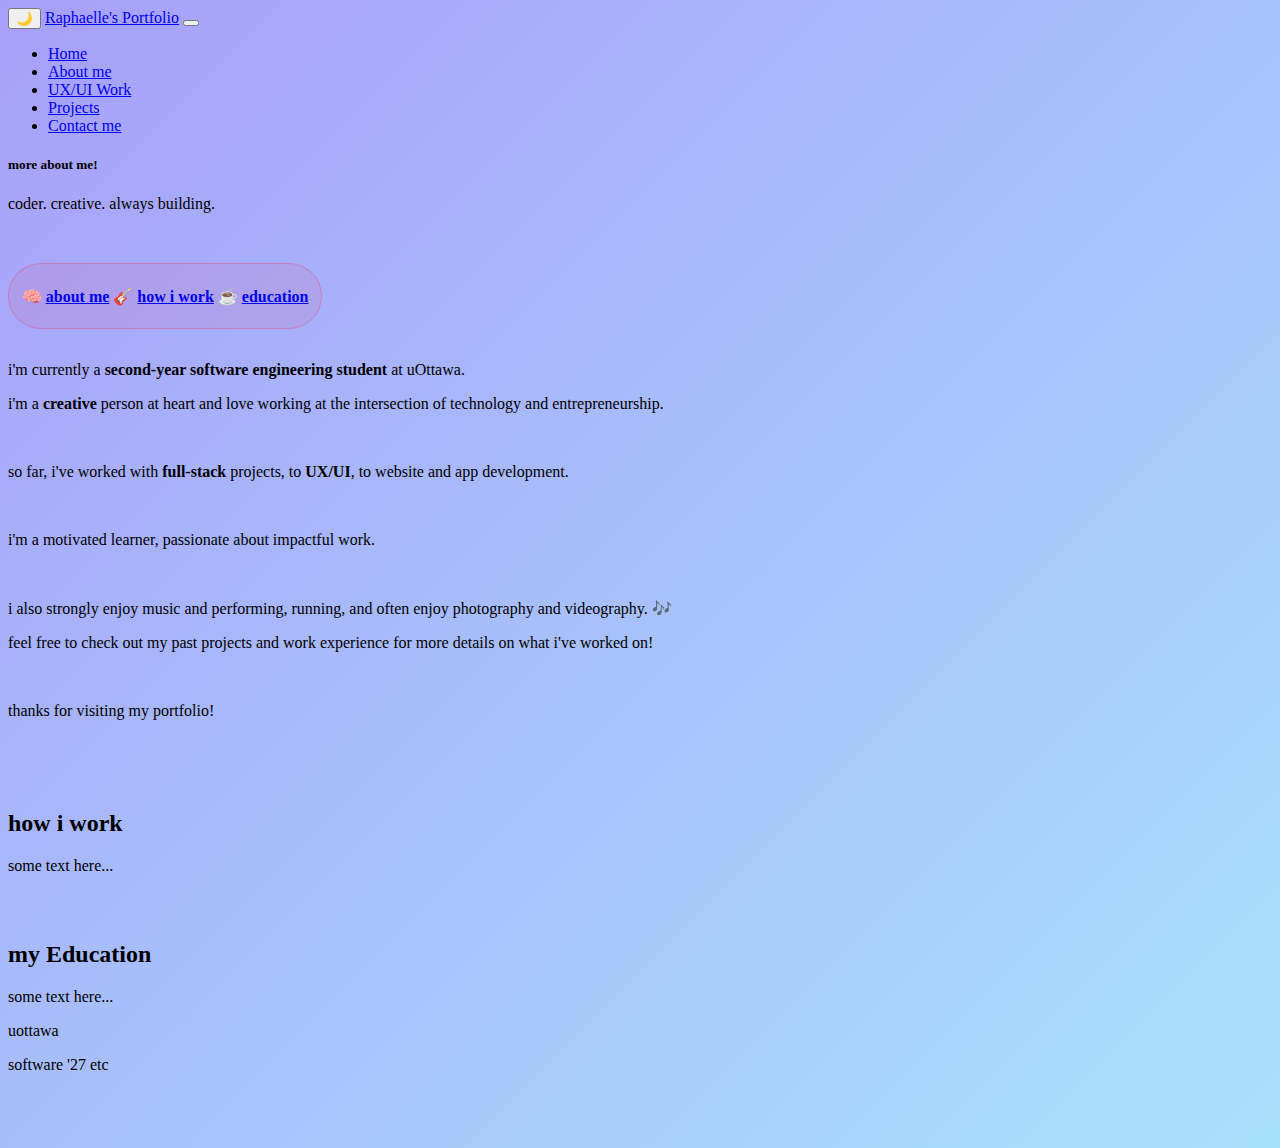
<file: about.html>
<html lang="en">
<head>
    <meta charset="UTF-8">
    <meta name="viewport" content="width=device-width, initial-scale=1.0">
    <!-- bootstrap -->
    <link href="https://cdn.jsdelivr.net/npm/bootstrap@5.0.2/dist/css/bootstrap.min.css" rel="stylesheet" integrity="sha384-EVSTQN3/azprG1Anm3QDgpJLIm9Nao0Yz1ztcQTwFspd3yD65VohhpuuCOmLASjC" crossorigin="anonymous">
    <link rel="stylesheet" href="custom.css">
    
</head>
<body>
    <nav class="navbar navbar-expand-lg navbar-light">
        <div class="container-fluid">
            <!-- Dark Mode Toggle Button -->
            <button class="btn" id="darkModeToggle">🌙</button>

            <a class="navbar-brand" href="index.html">Raphaelle's Portfolio</a>
            <button class="navbar-toggler" type="button" data-toggle="collapse" data-target="#navbarNav" aria-controls="navbarNav" aria-expanded="false" aria-label="Toggle navigation">
                <span class="navbar-toggler-icon"></span>
            </button>
            <div class="collapse navbar-collapse" id="navbarNav">
                <ul class="navbar-nav ms-auto">
                    <li class="nav-item active">
                        <a class="nav-link" href="index.html">Home</a>
                    </li>
                    <li class="nav-item">
                        <a class="nav-link" href="about.html">About me</a>
                    </li>
                    <li class="ui-ux-item">
                        <a class="nav-link" href="design.html">UX/UI Work</a>
                    </li>
                    <li class="nav-item">
                        <a class="nav-link" href="projects.html">Projects</Code></a>
                    </li>
                    <li class="nav-item">
                        <a class="nav-link" href="contact.html">Contact me</a>
                    </li>
                </ul>
            </div>
        </div>
    </nav>


    <div>
    <div class="about-me-text">
        <h5><strong>more about me!</h5></strong>
        <p> coder.  creative.  always building.</p>
        <br>
        <!--<ul class="about-me-item">
            <a class="nav-link" href="">education</a>
        </ul>-->
        <ul class="about-me-item">
            <p>🧠 <a class="link" href="#about me">about me</a>
            🎸 <a class="link" href="#work">how i work</a>
            ☕️ <a class="link" href="#education">education</a></p>
        </ul>
        <p>i'm currently a <strong>second-year software engineering student</strong> at uOttawa.</p>
        <p>i'm a <strong>creative</strong> person at heart and love working at the intersection of technology and entrepreneurship. </p> 
        <br>

        <p>so far, i've worked with <strong>full-stack</strong> projects, to <strong>UX/UI</strong>, to website and app development.</p>
        <br>
        <p>i'm a motivated learner, passionate about impactful work.</p>
        <!--<p>(... and am currently looking for internships and co-op opportunities in software development.)</p>-->
        <br>
        <p>i also strongly enjoy music and performing, running, and often enjoy photography and videography. 🎶</p>
        <p>feel free to check out my past projects and work experience for more details on what i've worked on!</p>
        <br>
        <p>thanks for visiting my portfolio!</p>
        <br>
        <br>
        <br>

        <div class="how-i-work" id="work">
            <h2>how i work</h2>
            <p>some text here...</p>
        </div>
        
        <div class="my-education" id="education">
            <h2>my Education</h2>
            <p>some text here...</p>
            <p> uottawa </p>
            <p> software '27 etc </p>
        </div>

    </div>
      
      

    <!-- bootstrap -->
    <script src="https://cdn.jsdelivr.net/npm/bootstrap@4.0.0/dist/js/bootstrap.min.js" integrity="sha384-JZR6Spejh4U02d8jOt6vLEHfe/JQGiRRSQQxSfFWpi1MquVdAyjUar5+76PVCmYl" crossorigin="anonymous"></script>

    <!-- DARK MODE JS -->
    <script>
        const toggleBtn = document.getElementById('darkModeToggle');
      
        toggleBtn.addEventListener('click', () => {
          document.body.classList.toggle('dark-mode');
          document.querySelector('.navbar').classList.toggle('dark-mode');
      
          // change icon
          if (toggleBtn.innerText === '🌙') {
            toggleBtn.innerText = '☀️';
          } else {
            toggleBtn.innerText = '🌙';
          }
        });
      </script>

</body>
</html>
</file>
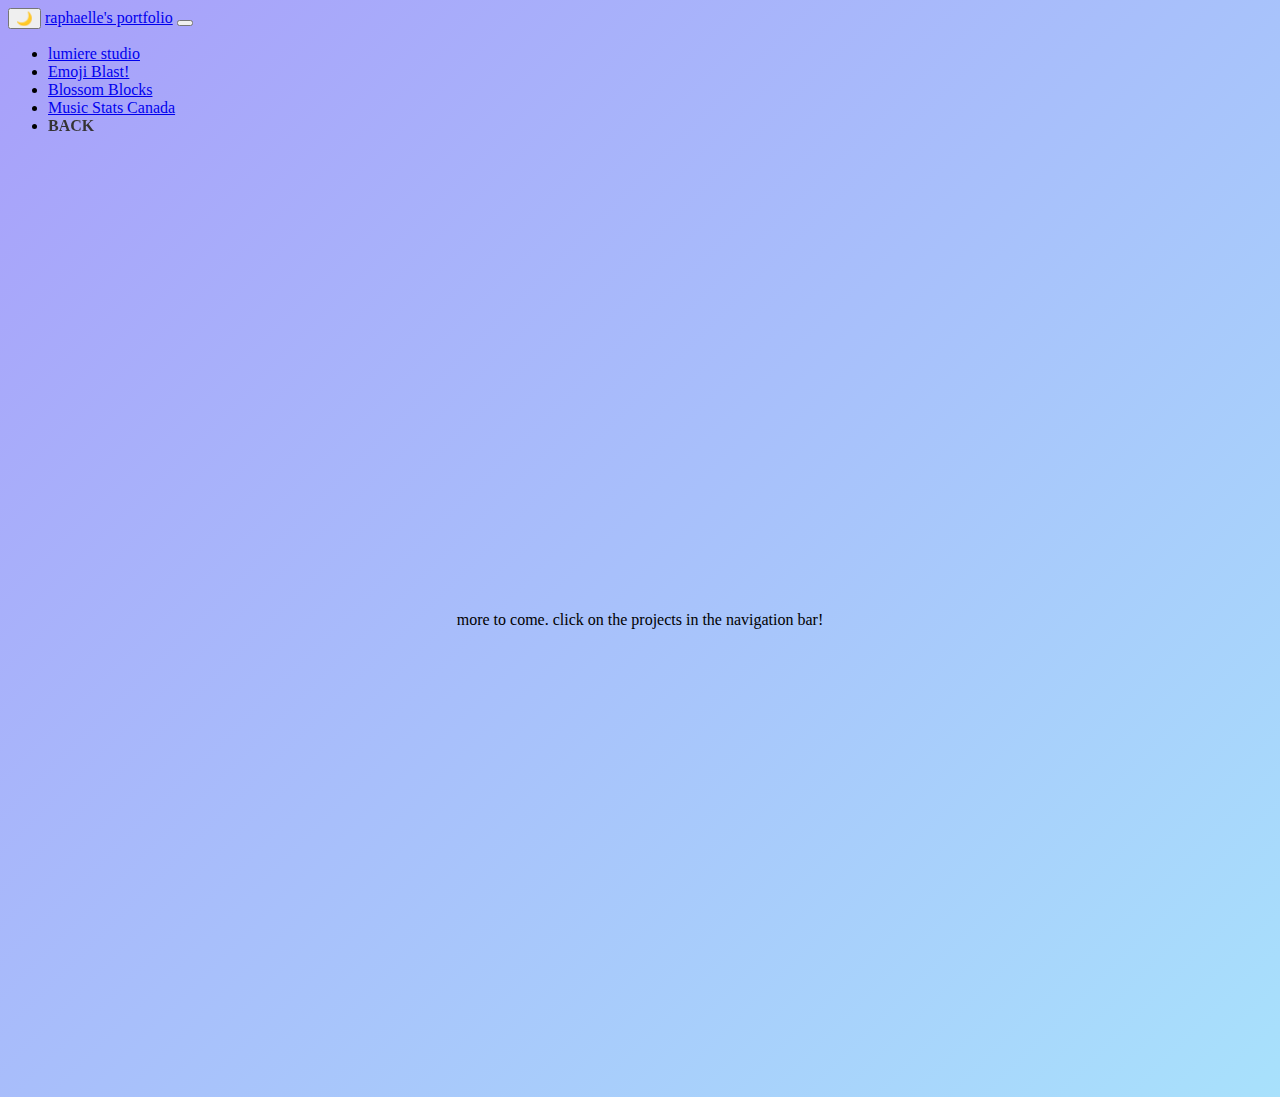
<file: design.html>
<html lang="en">
<head>
    <meta charset="UTF-8">
    <meta name="viewport" content="width=device-width, initial-scale=1.0">
    <!-- bootstrap -->
    <link href="https://cdn.jsdelivr.net/npm/bootstrap@5.0.2/dist/css/bootstrap.min.css" rel="stylesheet" integrity="sha384-EVSTQN3/azprG1Anm3QDgpJLIm9Nao0Yz1ztcQTwFspd3yD65VohhpuuCOmLASjC" crossorigin="anonymous">
    <link rel="stylesheet" href="custom.css">
    
</head>
<body>
    <nav class="navbar navbar-expand-lg navbar-light">
        <div class="container-fluid">
            <!-- Dark Mode Toggle Button -->
            <button class="btn" id="darkModeToggle">🌙</button>

            <a class="navbar-brand" href="index.html">raphaelle's portfolio</a>
            <button class="navbar-toggler" type="button" data-toggle="collapse" data-target="#navbarNav" aria-controls="navbarNav" aria-expanded="false" aria-label="Toggle navigation">
                <span class="navbar-toggler-icon"></span>
            </button>
            <div class="collapse navbar-collapse" id="navbarNav">
                <ul class="navbar-nav ms-auto">
                    <li class="nav-item active">
                        <a class="nav-link" href="project1.html">lumiere studio</a>
                    </li>
                    <li class="nav-item">
                        <a class="nav-link" href="project2.html">Emoji Blast!</a>
                    </li>
                    <li class="nav-item">
                        <a class="nav-link" href="project3.html">Blossom Blocks</a>
                    </li>
                    <li class="nav-item">
                        <a class="nav-link" href="project4.html">Music Stats Canada</a>
                    </li>
                    <li class="back-button">
                        <a class="nav-link" href="index.html">BACK</a>
                    </li>
                </ul>
            </div>
        </div>
    </nav>

    <div class = "coming-soon">
        <p> more to come. click on the projects in the navigation bar! </p>
    </div>

    <!--
    <div class="home-projects-design">
        <a href="project1.html"><img src="images/project1.png" alt="project 1"></a>
    </div>
    <div class="home-projects-design">
        <a href="project2.html"><img src="images/project2.png" alt="project 2"></a>
    </div>
    <div class="home-projects-design">
        <a href="project3.html"><img src="images/project3.png" alt="project 3"></a>
    </div>
    <div class="home-projects-design">
        <a href="project4.html"><img src="images/project4.png" alt="project 4"></a>
    </div> -->

    <!-- bootstrap -->
    <script src="https://cdn.jsdelivr.net/npm/bootstrap@4.0.0/dist/js/bootstrap.min.js" integrity="sha384-JZR6Spejh4U02d8jOt6vLEHfe/JQGiRRSQQxSfFWpi1MquVdAyjUar5+76PVCmYl" crossorigin="anonymous"></script>

    <!-- DARK MODE JS -->
    <script>
        const toggleBtn = document.getElementById('darkModeToggle'); // intiate dark mode button
      
        toggleBtn.addEventListener('click', () => {
          document.body.classList.toggle('dark-mode');
          document.querySelector('.navbar').classList.toggle('dark-mode');
      
          // change icon
          if (toggleBtn.innerText === '🌙') {
            toggleBtn.innerText = '💡';
          } else {
            toggleBtn.innerText = '🌙';
          }
        });
      </script>

</body>
</html>
</file>
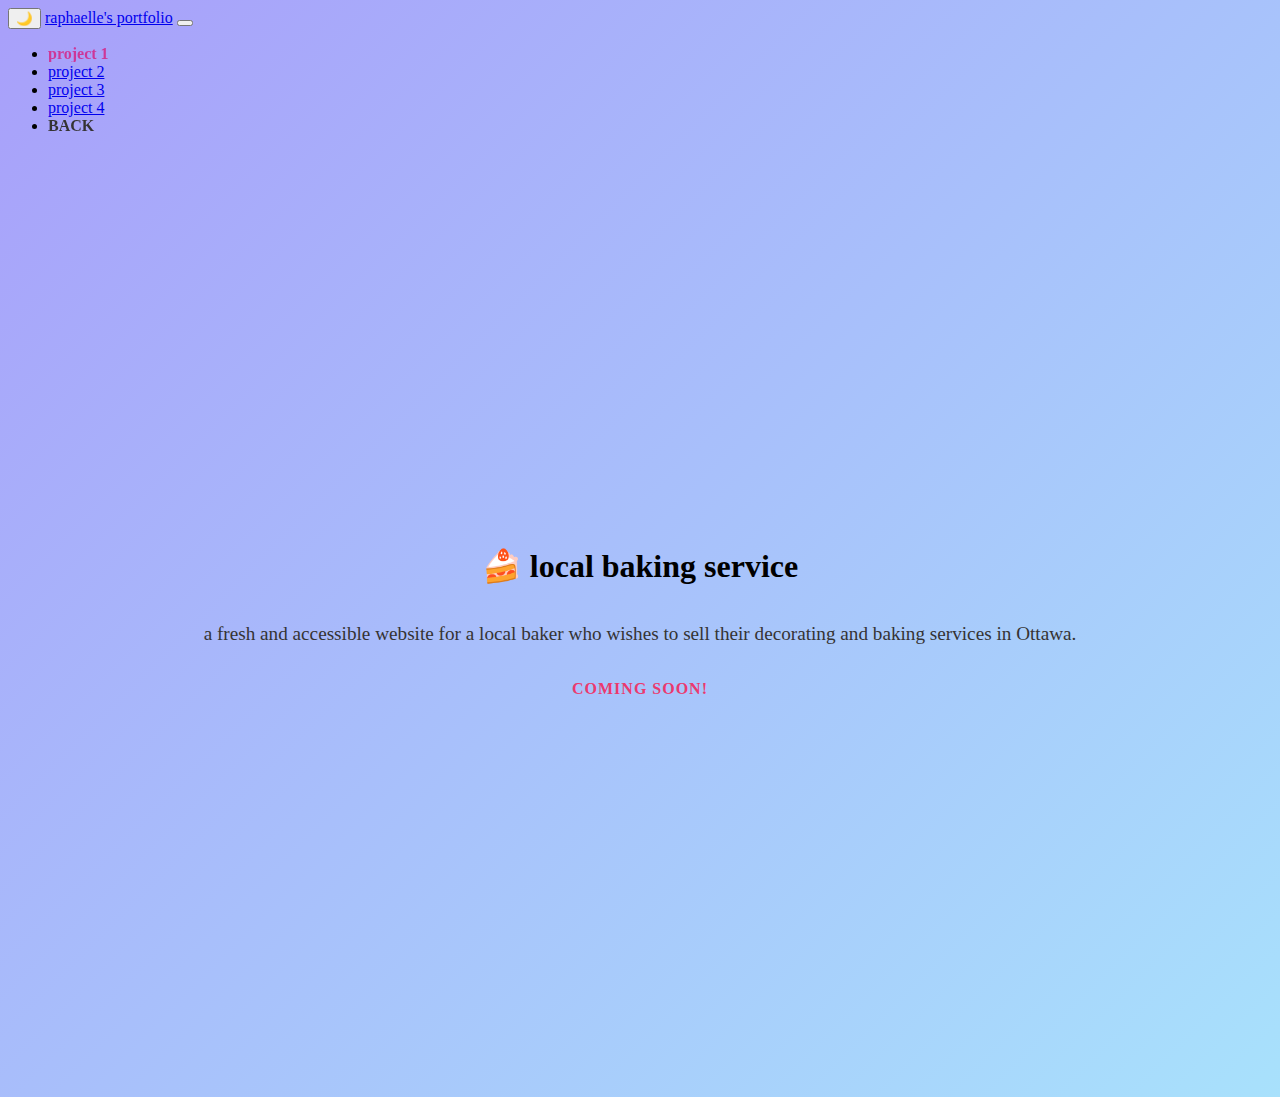
<file: project1.html>
<html lang="en">
<head>
    <meta charset="UTF-8">
    <meta name="viewport" content="width=device-width, initial-scale=1.0">
    <!-- bootstrap -->
    <link href="https://cdn.jsdelivr.net/npm/bootstrap@5.0.2/dist/css/bootstrap.min.css" rel="stylesheet" integrity="sha384-EVSTQN3/azprG1Anm3QDgpJLIm9Nao0Yz1ztcQTwFspd3yD65VohhpuuCOmLASjC" crossorigin="anonymous">
    <link rel="stylesheet" href="custom.css">
    
</head>
<body>
    <nav class="navbar navbar-expand-lg navbar-light">
        <div class="container-fluid">
            <!-- Dark Mode Toggle Button -->
            <button class="btn" id="darkModeToggle">🌙</button>

            <a class="navbar-brand" href="index.html">raphaelle's portfolio</a>
            <button class="navbar-toggler" type="button" data-toggle="collapse" data-target="#navbarNav" aria-controls="navbarNav" aria-expanded="false" aria-label="Toggle navigation">
                <span class="navbar-toggler-icon"></span>
            </button>
            <div class="collapse navbar-collapse" id="navbarNav">
                <ul class="navbar-nav ms-auto">
                    <li class="nav-item active">
                        <a class="nav-link current-item" href="project1.html">project 1</a>
                    </li>
                    <li class="nav-item">
                        <a class="nav-link" href="project2.html">project 2</a>
                    </li>
                    <li class="nav-item">
                        <a class="nav-link" href="project3.html">project 3</a>
                    </li>
                    <li class="nav-item">
                        <a class="nav-link" href="project4.html">project 4</a>
                    </li>
                    <li class="back-button">
                        <a class="nav-link" href="index.html">BACK</a>
                    </li>
                </ul>
            </div>
        </div>
    </nav>

    <section class="coming-soon">
        <h1>🍰 local baking service</h1>
        <p class="coming-desc">a fresh and accessible website for a local baker who wishes to sell their decorating and baking services in Ottawa.</p>
        <p class="coming-tag">coming soon!</p>
      </section>      

    <!-- bootstrap -->
    <script src="https://cdn.jsdelivr.net/npm/bootstrap@4.0.0/dist/js/bootstrap.min.js" integrity="sha384-JZR6Spejh4U02d8jOt6vLEHfe/JQGiRRSQQxSfFWpi1MquVdAyjUar5+76PVCmYl" crossorigin="anonymous"></script>

    <!-- DARK MODE JS -->
    <script>
        const toggleBtn = document.getElementById('darkModeToggle'); // intiate dark mode button
      
        toggleBtn.addEventListener('click', () => {
          document.body.classList.toggle('dark-mode');
          document.querySelector('.navbar').classList.toggle('dark-mode');
      
          // change icon
          if (toggleBtn.innerText === '🌙') {
            toggleBtn.innerText = '💡';
          } else {
            toggleBtn.innerText = '🌙';
          }
        });
      </script>

</body>
</html>
</file>
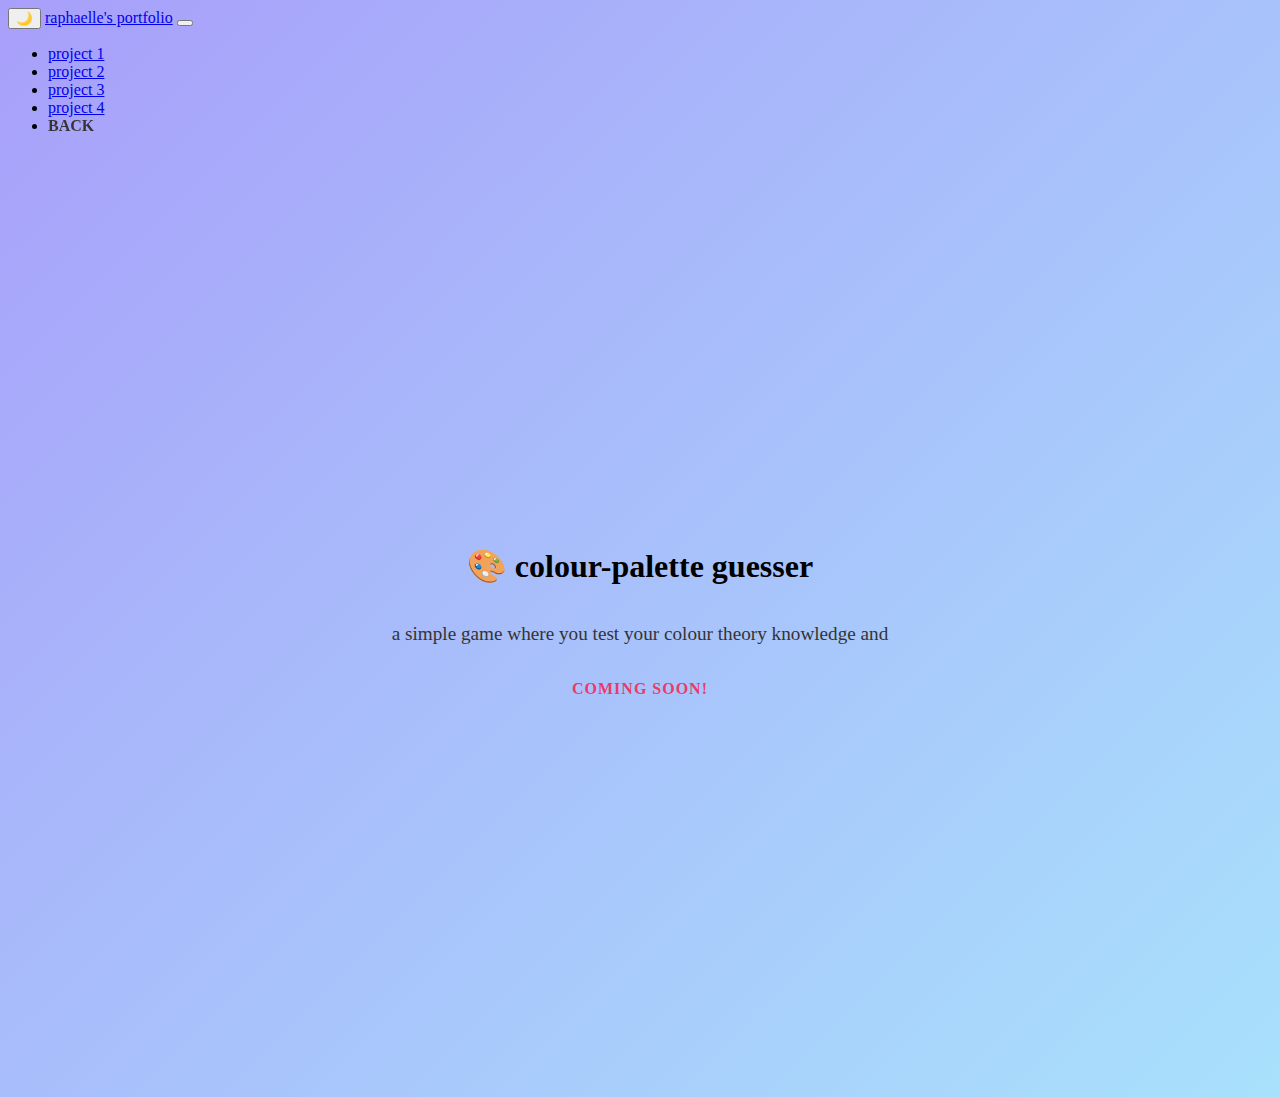
<file: project2.html>
<html lang="en">
<head>
    <meta charset="UTF-8">
    <meta name="viewport" content="width=device-width, initial-scale=1.0">
    <!-- bootstrap -->
    <link href="https://cdn.jsdelivr.net/npm/bootstrap@5.0.2/dist/css/bootstrap.min.css" rel="stylesheet" integrity="sha384-EVSTQN3/azprG1Anm3QDgpJLIm9Nao0Yz1ztcQTwFspd3yD65VohhpuuCOmLASjC" crossorigin="anonymous">
    <link rel="stylesheet" href="custom.css">
    
</head>
<body>
    <nav class="navbar navbar-expand-lg navbar-light">
        <div class="container-fluid">
            <!-- Dark Mode Toggle Button -->
            <button class="btn" id="darkModeToggle">🌙</button>

            <a class="navbar-brand" href="index.html">raphaelle's portfolio</a>
            <button class="navbar-toggler" type="button" data-toggle="collapse" data-target="#navbarNav" aria-controls="navbarNav" aria-expanded="false" aria-label="Toggle navigation">
                <span class="navbar-toggler-icon"></span>
            </button>
            <div class="collapse navbar-collapse" id="navbarNav">
                <ul class="navbar-nav ms-auto">
                    <li class="nav-item active">
                        <a class="nav-link" href="project1.html">project 1</a>
                    </li>
                    <li class="nav-item">
                        <a class="nav-link" href="project2.html">project 2</a>
                    </li>
                    <li class="nav-item">
                        <a class="nav-link" href="project3.html">project 3</a>
                    </li>
                    <li class="nav-item">
                        <a class="nav-link" href="project4.html">project 4</a>
                    </li>
                    <li class="back-button">
                        <a class="nav-link" href="index.html">BACK</a>
                    </li>
                </ul>
            </div>
        </div>
    </nav>

    <section class="coming-soon">
        <h1>🎨 colour-palette guesser</h1>
        <p class="coming-desc">a simple game where you test your colour theory knowledge and </p>
        <p class="coming-tag">coming soon!</p>
      </section>      

    <!-- bootstrap -->
    <script src="https://cdn.jsdelivr.net/npm/bootstrap@4.0.0/dist/js/bootstrap.min.js" integrity="sha384-JZR6Spejh4U02d8jOt6vLEHfe/JQGiRRSQQxSfFWpi1MquVdAyjUar5+76PVCmYl" crossorigin="anonymous"></script>

    <!-- DARK MODE JS -->
    <script>
        const toggleBtn = document.getElementById('darkModeToggle'); // intiate dark mode button
      
        toggleBtn.addEventListener('click', () => {
          document.body.classList.toggle('dark-mode');
          document.querySelector('.navbar').classList.toggle('dark-mode');
      
          // change icon
          if (toggleBtn.innerText === '🌙') {
            toggleBtn.innerText = '💡';
          } else {
            toggleBtn.innerText = '🌙';
          }
        });
      </script>

</body>
</html>
</file>
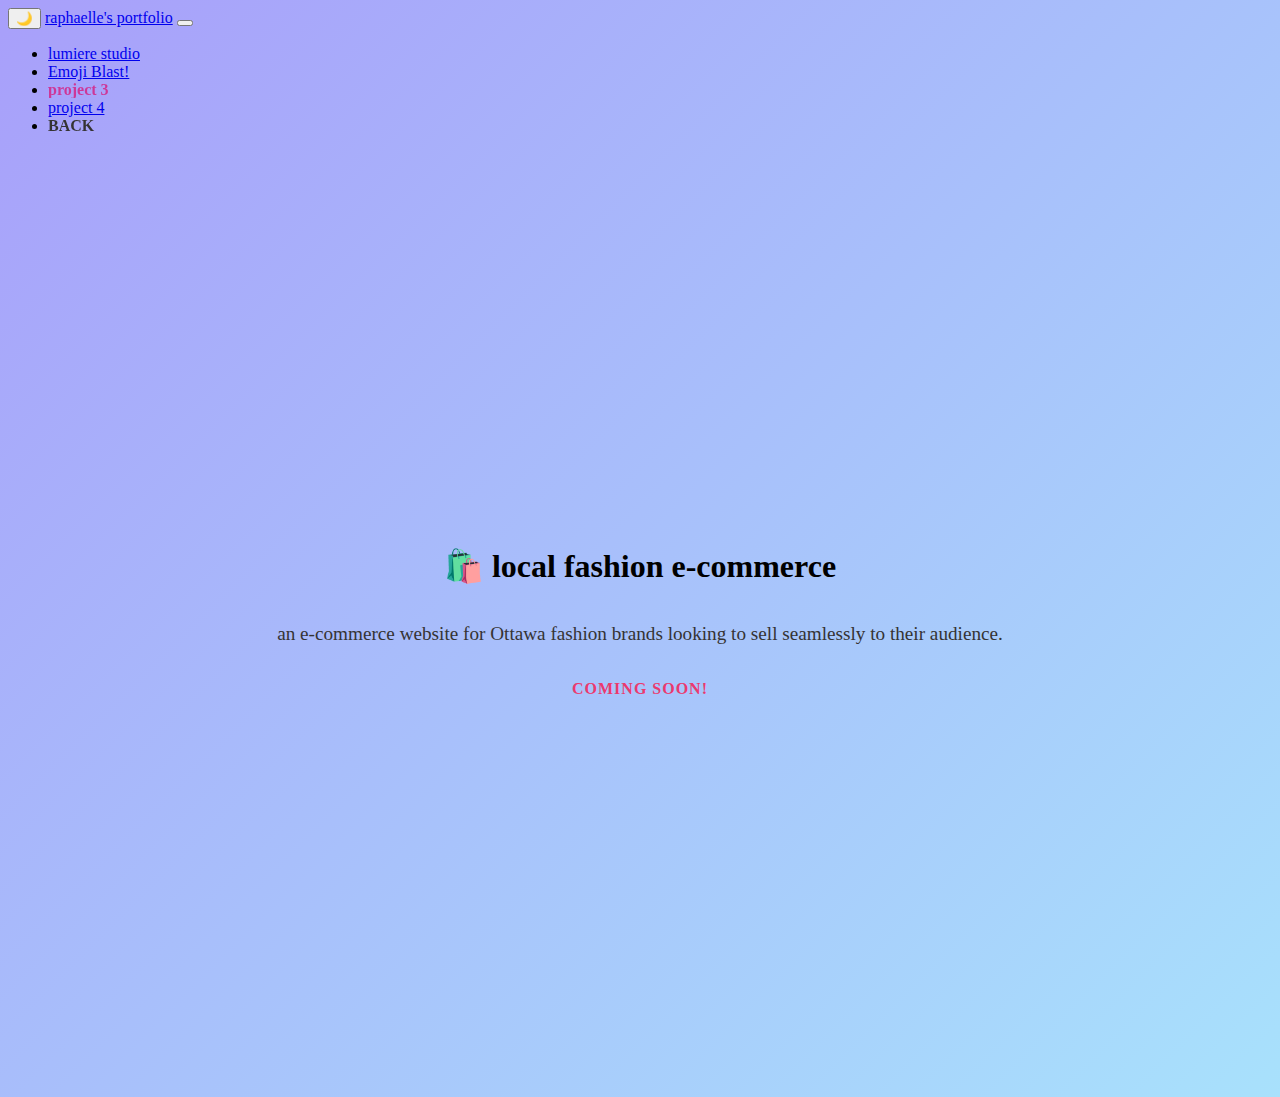
<file: project3.html>
<html lang="en">
<head>
    <meta charset="UTF-8">
    <meta name="viewport" content="width=device-width, initial-scale=1.0">
    <!-- bootstrap -->
    <link href="https://cdn.jsdelivr.net/npm/bootstrap@5.0.2/dist/css/bootstrap.min.css" rel="stylesheet" integrity="sha384-EVSTQN3/azprG1Anm3QDgpJLIm9Nao0Yz1ztcQTwFspd3yD65VohhpuuCOmLASjC" crossorigin="anonymous">
    <link rel="stylesheet" href="custom.css">
    
</head>
<body>
    <nav class="navbar navbar-expand-lg navbar-light">
        <div class="container-fluid">
            <!-- Dark Mode Toggle Button -->
            <button class="btn" id="darkModeToggle">🌙</button>

            <a class="navbar-brand" href="index.html">raphaelle's portfolio</a>
            <button class="navbar-toggler" type="button" data-toggle="collapse" data-target="#navbarNav" aria-controls="navbarNav" aria-expanded="false" aria-label="Toggle navigation">
                <span class="navbar-toggler-icon"></span>
            </button>
            <div class="collapse navbar-collapse" id="navbarNav">
                <ul class="navbar-nav ms-auto">
                    <li class="nav-item active">
                        <a class="nav-link" href="project1.html">lumiere studio</a>
                    </li>
                    <li class="nav-item">
                        <a class="nav-link" href="project2.html">Emoji Blast!</a>
                    </li>
                    <li class="nav-item">
                        <a class="nav-link current-item" href="project3.html">project 3</a>
                    </li>
                    <li class="nav-item">
                        <a class="nav-link" href="project4.html">project 4</a>
                    </li>
                    <li class="back-button">
                        <a class="nav-link" href="index.html">BACK</a>
                    </li>
                </ul>
            </div>
        </div>
    </nav>

    <section class="coming-soon">
        <h1>🛍️ local fashion e-commerce</h1>
        <p class="coming-desc">an e-commerce website for Ottawa fashion brands looking to sell seamlessly to their audience.</p>
        <p class="coming-tag">coming soon!</p>
      </section>      

    <!-- bootstrap -->
    <script src="https://cdn.jsdelivr.net/npm/bootstrap@4.0.0/dist/js/bootstrap.min.js" integrity="sha384-JZR6Spejh4U02d8jOt6vLEHfe/JQGiRRSQQxSfFWpi1MquVdAyjUar5+76PVCmYl" crossorigin="anonymous"></script>

    <!-- DARK MODE JS -->
    <script>
        const toggleBtn = document.getElementById('darkModeToggle'); // intiate dark mode button
      
        toggleBtn.addEventListener('click', () => {
          document.body.classList.toggle('dark-mode');
          document.querySelector('.navbar').classList.toggle('dark-mode');
      
          // change icon
          if (toggleBtn.innerText === '🌙') {
            toggleBtn.innerText = '💡';
          } else {
            toggleBtn.innerText = '🌙';
          }
        });
      </script>

</body>
</html>
</file>
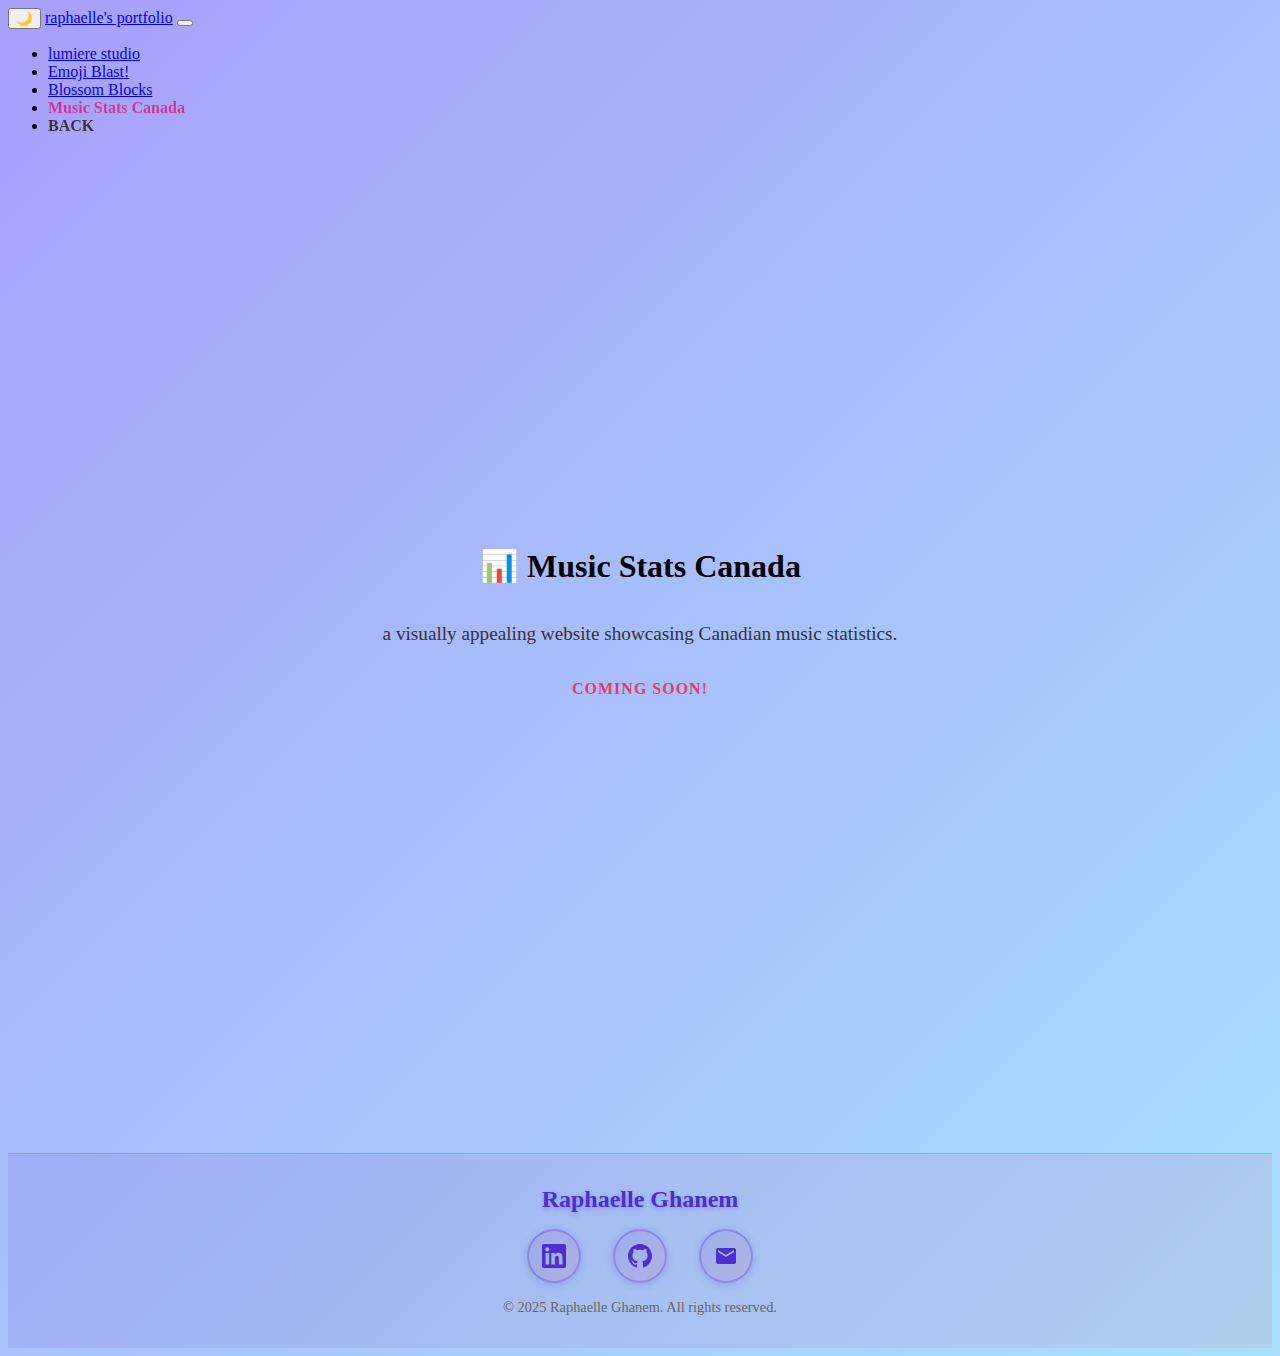
<file: project4.html>
<html lang="en">
<head>
    <meta charset="UTF-8">
    <meta name="viewport" content="width=device-width, initial-scale=1.0">
    <!-- bootstrap -->
    <link href="https://cdn.jsdelivr.net/npm/bootstrap@5.0.2/dist/css/bootstrap.min.css" rel="stylesheet" integrity="sha384-EVSTQN3/azprG1Anm3QDgpJLIm9Nao0Yz1ztcQTwFspd3yD65VohhpuuCOmLASjC" crossorigin="anonymous">
    <link rel="stylesheet" href="custom.css">
    
</head>
<body>
    <nav class="navbar navbar-expand-lg navbar-light">
        <div class="container-fluid">
            <!-- Dark Mode Toggle Button -->
            <button class="btn" id="darkModeToggle">🌙</button>

            <a class="navbar-brand" href="index.html">raphaelle's portfolio</a>
            <button class="navbar-toggler" type="button" data-toggle="collapse" data-target="#navbarNav" aria-controls="navbarNav" aria-expanded="false" aria-label="Toggle navigation">
                <span class="navbar-toggler-icon"></span>
            </button>
            <div class="collapse navbar-collapse" id="navbarNav">
                <ul class="navbar-nav ms-auto">
                    <li class="nav-item active">
                        <a class="nav-link" href="project1.html">lumiere studio</a>
                    </li>
                    <li class="nav-item">
                        <a class="nav-link" href="project2.html">Emoji Blast!</a>
                    </li>
                    <li class="nav-item">
                        <a class="nav-link" href="project3.html">Blossom Blocks</a>
                    </li>
                    <li class="nav-item">
                        <a class="nav-link current-item" href="project4.html">Music Stats Canada</a>
                    </li>
                    <li class="back-button">
                        <a class="nav-link" href="index.html">BACK</a>
                    </li>
                </ul>
            </div>
        </div>
    </nav>

    <section class="coming-soon">
        <h1>📊 Music Stats Canada</h1>
        <p class="coming-desc">a visually appealing website showcasing Canadian music statistics.</p>
        <p class="coming-tag">coming soon!</p>
      </section>      

    <!-- FOOTER -->
    <footer class="footer">
        <div class="footer-content">
            <div class="footer-name">Raphaelle Ghanem</div>
            <div class="footer-social">
                <a href="https://linkedin.com/in/raphaelle-ghanem" class="footer-link" target="_blank" title="LinkedIn">
                    <svg width="24" height="24" viewBox="0 0 24 24" fill="currentColor">
                        <path d="M20.447 20.452h-3.554v-5.569c0-1.328-.027-3.037-1.852-3.037-1.853 0-2.136 1.445-2.136 2.939v5.667H9.351V9h3.414v1.561h.046c.477-.9 1.637-1.85 3.37-1.85 3.601 0 4.267 2.37 4.267 5.455v6.286zM5.337 7.433c-1.144 0-2.063-.926-2.063-2.065 0-1.138.92-2.063 2.063-2.063 1.14 0 2.064.925 2.064 2.063 0 1.139-.925 2.065-2.064 2.065zm1.782 13.019H3.555V9h3.564v11.452zM22.225 0H1.771C.792 0 0 .774 0 1.729v20.542C0 23.227.792 24 1.771 24h20.451C23.2 24 24 23.227 24 22.271V1.729C24 .774 23.2 0 22.222 0h.003z"/>
                    </svg>
                </a>
                <a href="https://github.com/raphgh" class="footer-link" target="_blank" title="GitHub">
                    <svg width="24" height="24" viewBox="0 0 24 24" fill="currentColor">
                        <path d="M12 0c-6.626 0-12 5.373-12 12 0 5.302 3.438 9.8 8.207 11.387.599.111.793-.261.793-.577v-2.234c-3.338.726-4.033-1.416-4.033-1.416-.546-1.387-1.333-1.756-1.333-1.756-1.089-.745.083-.729.083-.729 1.205.084 1.839 1.237 1.839 1.237 1.07 1.834 2.807 1.304 3.492.997.107-.775.418-1.305.762-1.604-2.665-.305-5.467-1.334-5.467-5.931 0-1.311.469-2.381 1.236-3.221-.124-.303-.535-1.524.117-3.176 0 0 1.008-.322 3.301 1.23.957-.266 1.983-.399 3.003-.404 1.02.005 2.047.138 3.006.404 2.291-1.552 3.297-1.23 3.297-1.23.653 1.653.242 2.874.118 3.176.77.84 1.235 1.911 1.235 3.221 0 4.609-2.807 5.624-5.479 5.921.43.372.823 1.102.823 2.222v3.293c0 .319.192.694.801.576 4.765-1.589 8.199-6.086 8.199-11.386 0-6.627-5.373-12-12-12z"/>
                    </svg>
                </a>
                <a href="mailto:rghan086@uottawa.ca" class="footer-link" title="Email">
                    <svg width="24" height="24" viewBox="0 0 24 24" fill="currentColor">
                        <path d="M20 4H4c-1.1 0-1.99.9-1.99 2L2 18c0 1.1.9 2 2 2h16c1.1 0 2-.9 2-2V6c0-1.1-.9-2-2-2zm0 4l-8 5-8-5V6l8 5 8-5v2z"/>
                    </svg>
                </a>
            </div>
            <div class="footer-copyright">© 2025 Raphaelle Ghanem. All rights reserved.</div>
        </div>
    </footer>

    <!-- bootstrap -->
    <script src="https://cdn.jsdelivr.net/npm/bootstrap@4.0.0/dist/js/bootstrap.min.js" integrity="sha384-JZR6Spejh4U02d8jOt6vLEHfe/JQGiRRSQQxSfFWpi1MquVdAyjUar5+76PVCmYl" crossorigin="anonymous"></script>

    <!-- DARK MODE JS -->
    <script>
        const toggleBtn = document.getElementById('darkModeToggle'); // initiate dark mode button
        
        // Load saved theme on page load
        function loadTheme() {
          const savedTheme = localStorage.getItem('theme');
          if (savedTheme === 'dark') {
            document.body.classList.add('dark-mode');
            document.querySelector('.navbar').classList.add('dark-mode');
            toggleBtn.innerText = '💡';
          } else {
            document.body.classList.remove('dark-mode');
            document.querySelector('.navbar').classList.remove('dark-mode');
            toggleBtn.innerText = '🌙';
          }
        }
        
        // Load theme when page loads
        loadTheme();
      
        toggleBtn.addEventListener('click', () => {
          document.body.classList.toggle('dark-mode');
          document.querySelector('.navbar').classList.toggle('dark-mode');
      
          // Save the theme state
          if (document.body.classList.contains('dark-mode')) {
            localStorage.setItem('theme', 'dark');
            toggleBtn.innerText = '💡';
          } else {
            localStorage.setItem('theme', 'light');
            toggleBtn.innerText = '🌙';
          }
        });
      </script>

</body>
</html>
</file>
<file: custom.css>
body {
    background: linear-gradient(135deg, #a89ffa, #a8e1fc);
    color: #000000;
  }

/* BOLT CURSOR */
  body {
    cursor: url('images/lightning-bolt-outline.png'), auto;
  }  

  html {
    scroll-behavior: smooth;
  }
  
.navbar-title{
  padding-left: 20px;
}

.current-item { /* current menu item */
  background: #cd3798;
  background-clip: text;
  -webkit-background-clip: text;
  -webkit-text-fill-color: transparent;
  font-weight: bold;
}

/* Hover effect 
nav a:hover {
  color: #ff66b2; /* light pink for hover
}

/* Active page link 
nav a.active {
  color: #ff4da6; /* stronger pink for active page 
  font-weight: 700;
  border-bottom: 2px solid #ff4da6; /* optional underline effect 
}
*/

/* --------------- HOME PAGE ------------- */
/* Main container using CSS Grid for responsive layout */
.container {
  display: grid;
  grid-template-columns: 1fr;
  grid-template-rows: auto auto auto auto;
  gap: 2rem;
  max-width: 1200px;
  margin: 0 auto;
  padding: 0 1rem;
}

/* Hero section grid */
.row:first-of-type {
  display: grid;
  grid-template-columns: 1fr;
  gap: 1rem;
  padding: 2rem 0;
}

.home-title {
  display: flex;
  justify-content: left;
  align-items: center;
  padding-top: 2rem;
  padding-left: 0;
}

.home-description{ /* the 'im a passionate ....' */
  display: flex;
  justify-content: left;
  align-items: center;
  padding-left: 0;
  }

.home-subtitle{
  display: flex;
  justify-content: left;
  align-items: center;
  padding-left: 0;
  padding-top: 0.5rem;
}

/* Roles section */
.home-roles {
  display: flex;
  flex-direction: column;
  gap: 1.5rem;
  padding-top: 1.5rem;
  padding-left: 0;
}

.roles-section {
  display: flex;
  flex-direction: column;
  gap: 0.5rem;
}

.roles-heading {
  color: #5a5757;
  font-size: 0.85rem;
  font-weight: 400;
  text-transform: lowercase;
  margin: 0;
  padding: 0;
  letter-spacing: 0.5px;
}

.role-item {
  display: flex;
  align-items: center;
  gap: 0.5rem;
}

.role-text {
  color: #000000;
  font-size: 1rem;
  line-height: 1.5;
}

.role-link {
  display: inline-flex;
  align-items: center;
  color: #2d7a7a;
  text-decoration: none;
  transition: all 0.2s ease;
  opacity: 0.8;
}

.role-link:hover {
  opacity: 1;
  transform: translateY(-1px);
  color: #1a5a5a;
}

.role-link svg {
  width: 14px;
  height: 14px;
}

.home-scroll{ 
  padding-top: 1.5rem;
  display: flex;
  justify-content: left;
  align-items: center;
  padding-left: 0;
  color: #353333;
  }  

/* Design projects section */
.home-design-projects{
  padding-top: 4rem;
  text-align: center;
  }

.home-projects-container{
  display: grid;
  grid-template-columns: repeat(auto-fit, minmax(280px, 1fr));
  gap: 2rem;
  max-width: 1000px;
  margin: 0 auto;
  padding-top: 2rem;
  justify-items: center;
}

.home-projects-item {
  width: 100%;
  max-width: 520px;
}

.home-projects-item img{
  width: 100%;
  height: auto;
  min-height: 200px;
  max-height: 300px;
  object-fit: cover;
  display: block;
  border-radius: 20px;
  border-style: solid;
  border-width: 2px;
  border-color: #4c2fce;
  box-shadow: -5px 10px 5px rgba(208, 94, 162, 0.7);  
}

/* push-down effect */
.home-projects-item img:hover{
  transform: translateY(4px);
  box-shadow: 0px 0px 0px;  
} 

/* Development projects section */
.home-projects{
  padding-top: 4rem;
  text-align: center;
}

/* Development projects container */
.dev-projects-container {
  display: flex;
  flex-direction: column;
  gap: 1.5rem;
  max-width: 1000px;
  margin: 2rem auto;
  padding: 0 1rem;
}

/* Individual project card */
.dev-project-card {
  display: flex;
  gap: 1.25rem;
  align-items: center;
  background: rgba(255, 255, 255, 0.1);
  border-radius: 15px;
  padding: 1rem;
  border: 2px solid rgba(76, 47, 206, 0.2);
  box-shadow: -5px 10px 5px rgba(208, 94, 162, 0.3);
  transition: all 0.3s ease;
}

.dev-project-card:hover {
  transform: translateY(-4px);
  box-shadow: -8px 15px 10px rgba(208, 94, 162, 0.5);
  border-color: rgba(76, 47, 206, 0.4);
}

/* Project thumbnail */
.dev-project-thumbnail {
  flex-shrink: 0;
  width: 160px;
  height: 120px;
}

.dev-project-thumbnail img {
  width: 100%;
  height: 100%;
  object-fit: cover;
  border-radius: 15px;
  border: 2px solid #4c2fce;
  transition: all 0.3s ease;
}

.dev-project-thumbnail:hover img {
  transform: scale(1.05);
  border-color: #eb396e;
}

/* Project content */
.dev-project-content {
  flex: 1;
  text-align: left;
  display: flex;
  flex-direction: column;
  gap: 0.5rem;
}

.dev-project-title {
  color: #4c2fce;
  font-size: 1.25rem;
  font-weight: 700;
  margin: 0;
  text-shadow: 0 1px 2px rgba(76, 47, 206, 0.3);
}

.dev-project-desc {
  color: #353333;
  font-size: 0.9rem;
  line-height: 1.5;
  margin: 0;
}

/* Technology icons */
.dev-project-tech {
  display: flex;
  flex-wrap: wrap;
  gap: 0.4rem;
  margin-top: 0.3rem;
}

.tech-icon {
  display: inline-block;
  background: linear-gradient(135deg, rgba(76, 47, 206, 0.15), rgba(235, 57, 110, 0.15));
  color: #4c2fce;
  font-size: 0.75rem;
  font-weight: 600;
  padding: 0.3rem 0.6rem;
  border-radius: 15px;
  border: 1px solid rgba(76, 47, 206, 0.3);
  transition: all 0.3s ease;
  cursor: default;
}

.tech-icon:hover {
  transform: translateY(-2px);
  background: linear-gradient(135deg, rgba(76, 47, 206, 0.25), rgba(235, 57, 110, 0.25));
  border-color: rgba(235, 57, 110, 0.5);
  color: #eb396e;
  box-shadow: 0 2px 6px rgba(76, 47, 206, 0.3);
}

/* Dark mode styles for dev projects */
body.dark-mode .dev-project-card {
  background: rgba(255, 255, 255, 0.05);
  border-color: rgba(168, 225, 252, 0.2);
}

body.dark-mode .dev-project-title {
  color: #a8e1fc;
}

body.dark-mode .dev-project-desc {
  color: #e0e0e0;
}

body.dark-mode .dev-project-thumbnail img {
  border-color: rgba(168, 225, 252, 0.4);
}

body.dark-mode .tech-icon {
  background: linear-gradient(135deg, rgba(168, 225, 252, 0.15), rgba(235, 57, 110, 0.15));
  color: #a8e1fc;
  border-color: rgba(168, 225, 252, 0.3);
}

body.dark-mode .tech-icon:hover {
  background: linear-gradient(135deg, rgba(168, 225, 252, 0.25), rgba(235, 57, 110, 0.25));
  border-color: rgba(235, 57, 110, 0.5);
  color: #eb396e;
}    
  
/* Contact section */
.home-contact{
  padding-top: 4rem;
  text-align: center;
  padding-bottom: 4rem;
}

  .contact-me-button{
    text-decoration: none;
    height: 80px;
    width: 200px;
    padding: 10px 20px;
    background-color: #ce2f84;
    color: white;
    border-radius: 5px;
    border: none;
    font-size: 16px;
    cursor: pointer;
    transition: background-color 0.3s ease;
    box-shadow: 2px 6px 4px rgba(208, 94, 162, 0.7);
  }

  .contact-me-button:hover{
    transform: translateY(4px);
    box-shadow: 0px 0px 0px;
    background-color: #511c5c;
    color: white;
    text-decoration: none; 
  } 
  
/* --------------- ABOUT ME ------------- */
/* About page container - 2x2 grid layout */
.about-container {
  display: grid;
  grid-template-rows: auto auto;
  gap: 4rem;
  max-width: 1200px;
  margin: 2rem auto;
  padding: 0 1rem;
  position: relative;
}

/* Add subtle background pattern */
.about-container::before {
  content: '';
  position: absolute;
  top: -2rem;
  left: -2rem;
  right: -2rem;
  bottom: -2rem;
  z-index: -1;
  border-radius: 20px;
}

/* Each row in the about page */
.about-row {
  display: grid;
  grid-template-columns: 1fr 1fr;
  gap: 3rem;
  align-items: center;
  min-height: 400px;
  opacity: 0;
  transform: translateY(30px);
  animation: fadeInUp 0.8s ease forwards;
  padding-bottom: 3rem;
}

.about-row:nth-child(2) {
  animation-delay: 0.3s;
}

@keyframes fadeInUp {
  to {
    opacity: 1;
    transform: translateY(0);
  }
}

/* Image column styling */
.about-image-column {
  display: flex;
  justify-content: center;
  align-items: center;
}

/* Text column styling */
.about-text-column {
  display: flex;
  padding-top: 5rem;
  flex-direction: column;
  justify-content: center;
  line-height: 1.6;
  font-family: Menlo, Consolas, 'Courier New', monospace;
  position: relative;
}

/* Add subtle background card effect */
.about-text-column::before {
  content: '';
  position: absolute;
  top: 2rem;
  left: -1rem;
  right: -1rem;
  bottom: -1rem;
  background: rgba(255, 255, 255, 0.1);
  border-radius: 15px;
  z-index: -1;
  backdrop-filter: blur(10px);
  border: 1px solid rgba(255, 255, 255, 0.2);
}

.about-me-item{ /* the links that lead to diff sections on the page */
  display: inline-block;
  color: #eb396e;
  font-size: 1rem;
  font-weight: 700;
  padding: 0.4rem 0.8rem;
  border-radius: 999px;
  margin-right: 0.4rem;
  text-decoration: none;
  transition: all 0.3s ease;
  background: rgba(235, 57, 110, 0.1);
  border: 1px solid rgba(235, 57, 110, 0.3);
}

.about-me-item:hover {
  background: rgba(235, 57, 110, 0.2);
  transform: translateY(-2px);
  box-shadow: 0 4px 8px rgba(235, 57, 110, 0.3);
  color: #d63384;
}

.about-me-image{
  width: 100%;
  max-width: 420px;
  height: auto;
  min-height: 380px;
  max-height: 480px;
  object-fit: cover;
  border-radius: 20px;
  box-shadow: -8px 15px 25px rgba(208, 94, 162, 0.4);
  transition: all 0.4s ease;
  border: 3px solid rgba(255, 255, 255, 0.3);
}

a:hover .about-me-image{
  transform: translateY(-8px) scale(1.02);
  box-shadow: -12px 20px 35px rgba(208, 94, 162, 0.6);
  border-color: rgba(235, 57, 110, 0.5);
}

.about-me-image-2{
  width: 100%;
  max-width: 420px;
  height: auto;
  min-height: 380px;
  max-height: 480px;
  object-fit: cover;
  border-radius: 20px;
  box-shadow: -8px 15px 25px rgba(208, 94, 162, 0.4);
  transition: all 0.4s ease;
  border: 3px solid rgba(255, 255, 255, 0.3);
}

a:hover .about-me-image-2{
  transform: translateY(-8px) scale(1.02);
  box-shadow: -12px 20px 35px rgba(208, 94, 162, 0.6);
  border-color: rgba(235, 57, 110, 0.5);
}

.how-i-work{
  padding: 0;
  width: 100%;
}

.how-i-work-text{
  line-height: 1.8;
  font-size: 1rem;
  font-weight: 500;
  margin-bottom: 1rem;
  position: relative;
  padding-left: 1rem;
}

.how-i-work-text::before {
  content: '';
  position: absolute;
  left: 0;
  top: 0.5rem;
  bottom: 0.5rem;
  width: 3px;
  background: linear-gradient(135deg, #eb396e, #d63384);
  border-radius: 2px;
}

/* Enhanced section headings */
.about-text-column h2 {
  color: #4c2fce;
  font-size: 1.3rem;
  font-weight: 700;
  margin-bottom: 1rem;
  text-shadow: 0 1px 2px rgba(76, 47, 206, 0.3);
  padding-left: 0.6rem;
}

.about-text-column h5 {
  color: #4c2fce;
  font-size: 1.3rem;
  font-weight: 700;
  margin-bottom: 1rem;
  text-shadow: 0 1px 2px rgba(76, 47, 206, 0.3);
}

/* Enhanced paragraph styling */
.about-text-column p {
  position: relative;
  margin-bottom: 0.8rem;
  transition: all 0.3s ease;
}

.about-text-column p:hover {
  transform: translateX(5px);
  color: #2c2c2c;
}

.my-education{
  padding-top: 30px;
  width: 100%;
  padding-left: 0px;
  padding-bottom: 50px;
}

 /* .projects-button{
    height: 50px;
    width: 170px;
    background-color: #4c2fce;
    color: white;
    border-radius: 5px;
    border: none;
    font-size: 16px;
    cursor: pointer;
    transition: background-color 0.3s ease;
  }

  .projects-button:hover{
    background-color: #7b74db;
  }*/

  .keyword {
    display: inline-block;
    background: linear-gradient(135deg, rgba(235, 57, 110, 0.2), rgba(214, 51, 132, 0.3));
    color: #eb396e;
    font-size: 0.9rem;              
    font-weight: 800;
    padding: 0.4rem 0.75rem;      
    margin: 0 0.3rem 0.5rem 0.3rem;             
    border-radius: 999px;
    transition: all 0.3s ease;
    border: 1px solid rgba(235, 57, 110, 0.3);
    box-shadow: 0 2px 4px rgba(235, 57, 110, 0.2);
  }
  
  .keyword:hover {
    transform: translateY(-2px) scale(1.05);
    background: linear-gradient(135deg, rgba(235, 57, 110, 0.3), rgba(214, 51, 132, 0.4));
    box-shadow: 0 4px 8px rgba(235, 57, 110, 0.4);
    color: #d63384;
  }

  /* -------------- UI UX --------------- */
  .back-button{
    background: #353333;
    background-clip: text;
    -webkit-background-clip: text;
    -webkit-text-fill-color: transparent;
    font-weight: bold;
  }


  .home-projects-design{
    display: flex;
    flex-direction: column;        /* stack the text */
    justify-content: center;       /* center vertically */
    align-items: center;           /* center horizontally */
    text-align: center;
    color: #1a1a1a;
  }

  /* -------------- PROJECTS -------------- */
  .coming-soon {
    display: flex;
    flex-direction: column;        /* stack the text */
    justify-content: center;       /* center vertically */
    align-items: center;           /* center horizontally */
    height: 90vh;                  /* full height of the viewport */
    text-align: center;
    padding: 4rem 1rem;
    color: #000000;
    }
  
  .coming-desc {
    font-size: 1.2rem;
    margin-top: 1rem;
    color: #353333;
  }
  
  .coming-tag {
    margin-top: 1rem;
    font-weight: bold;
    color: #eb396e;
    text-transform: uppercase;
    letter-spacing: 1px;
  }  

  .lumiere-item{
    width: 520px;
    height: 300px;
    display: block;
    border-radius: 20px;
    border-style: solid;
    border-width: 2px;
    border-color: #4c2fce;
  }

  /* ----------- TYPEWRITER EFFECT --------- */
  #typewriter {
    color: #d63384; /* pinkish highlight */
    font-weight: bold;
    border-right: 2px solid black;
    padding-right: 5px;
    animation: blink 0.7s infinite;
  }
  
  @keyframes blink {
    0% { border-color: rgb(48, 108, 217); }
    50% { border-color: transparent; }
    100% { border-color: rgb(48, 108, 217); }
  }  

  /* ------------ LIGHT/DARK MODE STUFF ----------- */
  body.dark-mode {
    background: linear-gradient(135deg, #511c5c, #4c2fce); /* LIGHT MODE gradient */
    color: #ffffff;
  }  

  .navbar.dark-mode,
  .navbar.dark-mode .nav-link,
  .navbar.dark-mode .navbar-brand{
    color: #ffffff !important;
  }
      
  #darkModeToggle:hover {
    background-color: #df77ba; /* slightly lighter on hover */
  }  
  
  /* for the projects */
  body.dark-mode .coming-soon, 
  body.dark-mode .coming-desc,
  body.dark-mode .home-scroll{
    color: #ffffff;
  }
  
  /* Dark mode for roles */
  body.dark-mode .roles-heading {
    color: #aaa;
  }
  
  body.dark-mode .role-text {
    color: #ffffff;
  }
  
  body.dark-mode .role-link {
    color: #4db3b3;
  }
  
  body.dark-mode .role-link:hover {
    color: #66cccc;
  }

  /* ------------ RESPONSIVE DESIGN ----------- */
  
  /* Mobile First Approach - iPhone and small screens */
  @media (max-width: 480px) {
    .container {
      padding: 0 0.5rem;
      gap: 1rem;
    }
    
    .home-title {
      padding-top: 1rem;
      font-size: 1.2rem;
      padding-left: 1rem;
    }
    
    .home-description h1 {
      font-size: 1.8rem;
      line-height: 1.3;
      padding-left: 1.3rem;
    }
    
    .home-subtitle {
      font-size: 0.9rem;
      padding-left: 1rem;
    }
    
    .home-roles {
      padding-top: 1rem;
      padding-left: 1rem;
      gap: 1.2rem;
    }
    
    .roles-heading {
      font-size: 0.8rem;
    }
    
    .role-text {
      font-size: 0.9rem;
    }
    
    .role-link svg {
      width: 12px;
      height: 12px;
    }
    
    .home-scroll {
      font-size: 0.9rem;
      padding-top: 1rem;
      padding-left: 0.5rem;
    }
    
    .home-design-projects,
    .home-projects,
    .home-contact {
      padding-top: 2rem;
    }
    
    .home-projects-container {
      grid-template-columns: 1fr;
      gap: 1.5rem;
      padding-top: 1rem;
    }
    
    .home-projects-item img {
      min-height: 180px;
      max-height: 220px;
    }
    
    /* Dev projects responsive */
    .dev-projects-container {
      gap: 1.2rem;
      padding: 0 0.5rem;
    }
    
    .dev-project-card {
      flex-direction: column;
      gap: 1rem;
      padding: 0.9rem;
    }
    
    .dev-project-thumbnail {
      width: 100%;
      max-width: 280px;
      height: 150px;
      margin: 0 auto;
    }
    
    .dev-project-content {
      text-align: center;
    }
    
    .dev-project-title {
      font-size: 1.3rem;
    }
    
    .dev-project-desc {
      font-size: 0.9rem;
    }
    
    .contact-me-button {
      height: 60px;
      width: 160px;
      font-size: 14px;
    }
    
    /* Navigation adjustments */
    .navbar-brand {
      font-size: 1rem;
    }
    
    .nav-link {
      font-size: 0.9rem;
    }
  }
  
  /* iPad and medium screens */
  @media (min-width: 481px) and (max-width: 768px) {
    .container {
      padding: 0 1rem;
      gap: 1.5rem;
    }
    
    .home-title {
      padding-top: 1.5rem;
    }
    
    .home-description h1 {
      font-size: 2.2rem;
    }
    
    .home-design-projects,
    .home-projects,
    .home-contact {
      padding-top: 3rem;
    }
    
    .home-projects-container {
      grid-template-columns: repeat(2, 1fr);
      gap: 1.5rem;
    }
    
    .home-projects-item img {
      min-height: 200px;
      max-height: 250px;
    }
    
    /* Dev projects tablet */
    .dev-project-card {
      gap: 1.25rem;
      padding: 1rem;
    }
    
    .dev-project-thumbnail {
      width: 150px;
      height: 115px;
    }
  }
  
  /* iPad Pro and larger tablets */
  @media (min-width: 769px) and (max-width: 1024px) {
    .container {
      padding: 0 2rem;
    }
    
    .home-projects-container {
      grid-template-columns: repeat(2, 1fr);
      gap: 2rem;
    }
    
    .home-projects-item img {
      min-height: 220px;
      max-height: 280px;
    }
  }
  
  /* Desktop and larger screens */
  @media (min-width: 1025px) {
    .container {
      padding: 0 2rem;
    }
    
    .home-projects-container {
      grid-template-columns: repeat(2, 1fr);
      gap: 2rem;
    }
    
    .home-projects-item img {
      min-height: 250px;
      max-height: 300px;
    }
  }
  
  /* Landscape orientation adjustments for mobile */
  @media (max-width: 768px) and (orientation: landscape) {
    .home-design-projects,
    .home-projects,
    .home-contact {
      padding-top: 2rem;
    }
    
    .home-projects-container {
      grid-template-columns: repeat(2, 1fr);
      gap: 1rem;
    }
  }
  
  /* High DPI displays (Retina) */
  @media (-webkit-min-device-pixel-ratio: 2), (min-resolution: 192dpi) {
    .home-projects-item img {
      image-rendering: -webkit-optimize-contrast;
      image-rendering: crisp-edges;
    }
  }
  
  /* About Me Page Responsive Design */
  @media (max-width: 768px) {
    .about-container {
      gap: 2rem;
      margin: 1rem auto;
      padding: 0 0.5rem;
    }
    
    .about-row {
      grid-template-columns: 1fr;
      gap: 2rem;
      min-height: auto;
      animation: none;
      opacity: 1;
      transform: none;
    }
    
    .about-image-column {
      order: 1;
    }
    
    .about-text-column {
      order: 2;
      padding-top: 2rem;
    }
    
    .about-text-column::before {
      top: 1rem;
      left: -0.5rem;
      right: -0.5rem;
      bottom: -0.5rem;
    }
    
    .about-me-image,
    .about-me-image-2 {
      max-width: 320px;
      min-height: 300px;
      max-height: 380px;
    }
    
    .how-i-work-text {
      font-size: 0.9rem;
      line-height: 1.6;
      padding-left: 0.8rem;
    }
    
    .about-me-item {
      font-size: 0.9rem;
      padding: 0.3rem 0.6rem;
    }
    
    .about-text-column h2 {
      font-size: 1.8rem;
    }
    
    .about-text-column h5 {
      font-size: 1.1rem;
    }
  }
  
  @media (min-width: 769px) and (max-width: 1024px) {
    .about-container {
      gap: 3rem;
      margin: 1.5rem auto;
    }
    
    .about-row {
      gap: 2rem;
    }
    
    .about-me-image,
    .about-me-image-2 {
      max-width: 380px;
    }
  }

  /* ------------ FOOTER ----------- */
  .footer {
    background: linear-gradient(135deg, rgba(76, 47, 206, 0.1), rgba(235, 57, 110, 0.1));
    border-top: 1px solid rgba(76, 47, 206, 0.2);
    padding: 2rem 0;
    margin-top: 4rem;
    text-align: center;
  }
  
  .footer-content {
    max-width: 1200px;
    margin: 0 auto;
    padding: 0 1rem;
  }
  
  .footer-name {
    font-size: 1.5rem;
    font-weight: 700;
    color: #4c2fce;
    margin-bottom: 1rem;
    text-shadow: 0 2px 4px rgba(76, 47, 206, 0.3);
  }
  
  .footer-social {
    display: flex;
    justify-content: center;
    gap: 2rem;
    margin-bottom: 1rem;
  }
  
  .footer-link {
    display: inline-flex;
    align-items: center;
    justify-content: center;
    width: 50px;
    height: 50px;
    background: linear-gradient(135deg, rgba(76, 47, 206, 0.1), rgba(235, 57, 110, 0.1));
    border: 2px solid rgba(76, 47, 206, 0.3);
    border-radius: 50%;
    color: #4c2fce;
    text-decoration: none;
    font-size: 1.5rem;
    transition: all 0.3s ease;
    box-shadow: 0 2px 8px rgba(76, 47, 206, 0.2);
  }
  
  .footer-link:hover {
    transform: translateY(-3px) scale(1.1);
    background: linear-gradient(135deg, rgba(76, 47, 206, 0.2), rgba(235, 57, 110, 0.2));
    border-color: rgba(235, 57, 110, 0.5);
    color: #eb396e;
    box-shadow: 0 4px 12px rgba(76, 47, 206, 0.4);
    text-decoration: none;
  }
  
  .footer-copyright {
    color: #666;
    font-size: 0.9rem;
    margin-top: 1rem;
  }
  
  /* Dark mode footer */
  body.dark-mode .footer {
    background: linear-gradient(135deg, rgba(76, 47, 206, 0.2), rgba(235, 57, 110, 0.2));
    border-top-color: rgba(255, 255, 255, 0.2);
  }
  
  body.dark-mode .footer-name {
    color: #a8e1fc;
  }
  
  body.dark-mode .footer-link {
    background: linear-gradient(135deg, rgba(168, 225, 252, 0.1), rgba(235, 57, 110, 0.1));
    border-color: rgba(168, 225, 252, 0.3);
    color: #a8e1fc;
  }
  
  body.dark-mode .footer-link:hover {
    background: linear-gradient(135deg, rgba(168, 225, 252, 0.2), rgba(235, 57, 110, 0.2));
    border-color: rgba(235, 57, 110, 0.5);
    color: #eb396e;
  }
  
  body.dark-mode .footer-copyright {
    color: #ccc;
  }
  
  /* Responsive footer */
  @media (max-width: 768px) {
    .footer {
      padding: 1.5rem 0;
      margin-top: 2rem;
    }
    
    .footer-name {
      font-size: 1.3rem;
    }
    
    .footer-social {
      gap: 1.5rem;
    }
    
    .footer-link {
      width: 45px;
      height: 45px;
      font-size: 1.3rem;
    }
  }
</file>
